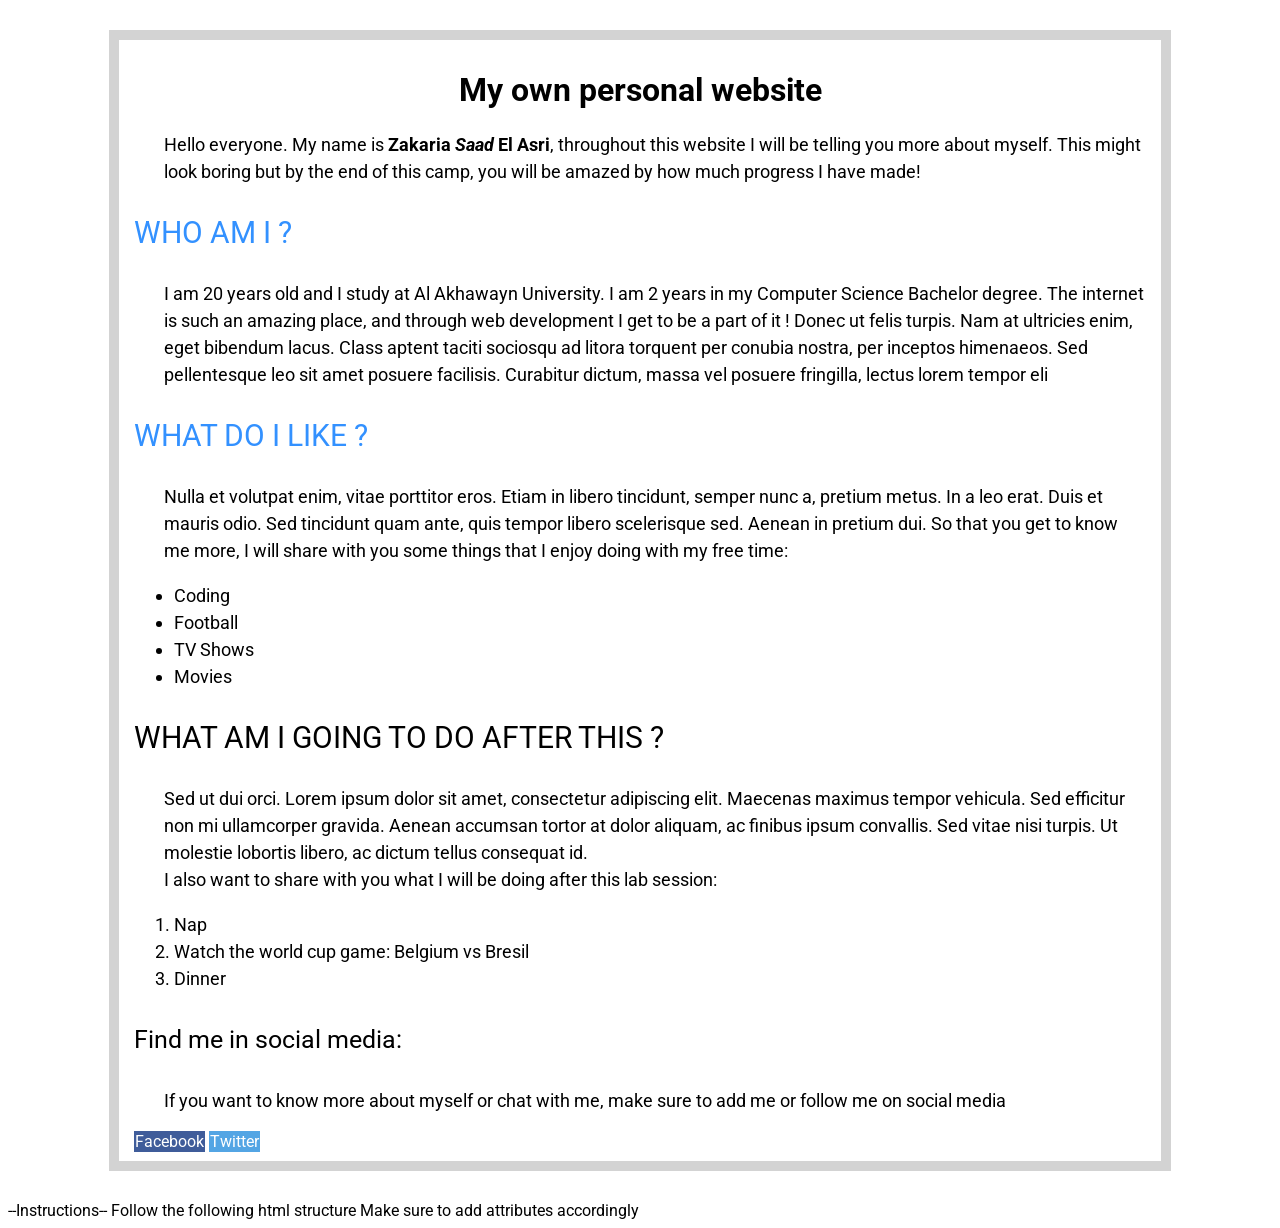
<file: index.html>
<!DOCTYPE html>
<html>
<head>
	<title>Practice</title>
	<link rel="stylesheet" type="text/css" href="./index.css" />
	<link href="https://fonts.googleapis.com/css?family=Roboto" rel="stylesheet">
</head>
<body>
	<div>
		<h1>My own personal website</h1>
		<p>Hello everyone. My name is <strong>Zakaria <em>Saad </em>El Asri</strong>, throughout this website I will be telling you more about myself. This might look boring but by the end of this camp, you will be amazed by how much progress I have made!</p>
		<h3 class="headers-3">Who am I ?</h3>
		<p>I am 20 years old and I study at Al Akhawayn University. I am 2 years in my Computer Science Bachelor degree. The internet is such an amazing place, and through web development I get to be a part of it ! Donec ut felis turpis. Nam at ultricies enim, eget bibendum lacus. Class aptent taciti sociosqu ad litora torquent per conubia nostra, per inceptos himenaeos. Sed pellentesque leo sit amet posuere facilisis. Curabitur dictum, massa vel posuere fringilla, lectus lorem tempor eli</p>
		<h3 class="headers-3">What do I like ?</h3>
		<p>Nulla et volutpat enim, vitae porttitor eros. Etiam in libero tincidunt, semper nunc a, pretium metus. In a leo erat. Duis et mauris odio. Sed tincidunt quam ante, quis tempor libero scelerisque sed. Aenean in pretium dui. So that you get to know me more, I will share with you some things that I enjoy doing with my free time:</p>
		<ul>
			<li>Coding</li>
			<li>Football</li>
			<li id="fav">TV Shows</li>
			<li>Movies</li>
		</ul>
		<h3>What am I going to do after this ?</h3>
		<p>Sed ut dui orci. Lorem ipsum dolor sit amet, consectetur adipiscing elit. Maecenas maximus tempor vehicula. Sed efficitur non mi ullamcorper gravida. Aenean accumsan tortor at dolor aliquam, ac finibus ipsum convallis. Sed vitae nisi turpis. Ut molestie lobortis libero, ac dictum tellus consequat id.<br />I also want to share with you what I will be doing after this lab session: </p>
		<ol>
			<li>Nap</li>
			<li>Watch the world cup game: Belgium vs Bresil</li>
			<li>Dinner</li>
		</ol>
		<h4>Find me in social media:</h4>
		<p>If you want to know more about myself or chat with me, make sure to add me or follow me on social media</p>
		<a id="facebook" href="https://www.facebook.com/profile">Facebook</a>
		<a id="twitter" href="https://www.twitter.com/">Twitter</a>

	</div>
</body>
</html>


--Instructions--

Follow the following html structure
Make sure to add attributes accordingly
</file>
<file: index.css>
/* This means "select everything" */
*{
	font-family: 'Roboto', sans-serif; /* changes the font of our text */
}


h1{
	text-align:center; /* center the text */
}

p{
	font-size: 18px;
	line-height: 150%; /* controls spacing between lines (of text) */
}

h3{
	font-size:30px;
	text-transform: uppercase; /* Transforms our text, we're making it uppercase in this case.
	 Other values can be applied */
}


/* Apply these styles to both h3 and h4 */

h3,h4{
	font-weight:400;
}

/* Apply these style to every tag that has a class of "headers-3" */

.headers-3{
	color: #3391FF;
}

li{
	font-size:18px;
	color: #000;
	line-height: 150%;
}

h4{
	font-size:25px;
}

a{
	text-decoration: none; /* Changes decoration of the text. It removes the underline 
	from the a tag. This property can decorate the text in other ways. 
	Check W3schools or MDN for more */ 
	color:white;
}

/* Select tag that has an id of "facebook" */

#facebook{
	border:1px solid #3f5c9a;
	background-color:#3f5c9a;
}

/* Select tag that has an id of "twitter" */

#twitter{
	border:1px solid #53a5e4; /* border : border-width border-style border-color */
	background-color:#53a5e4;
}

div{
	border:10px solid lightgray;
	padding:10px 15px;
	width:80%;
	margin:30px auto; /* margin : margin-vertical margin-horizontal; */
	background-color: white;
}

div p{
	padding-left:30px;
}


/* 
----Challenges---

1) Add a text-shadow property to the h1.
2) Cross out the first li in your ordered list.
</file>
